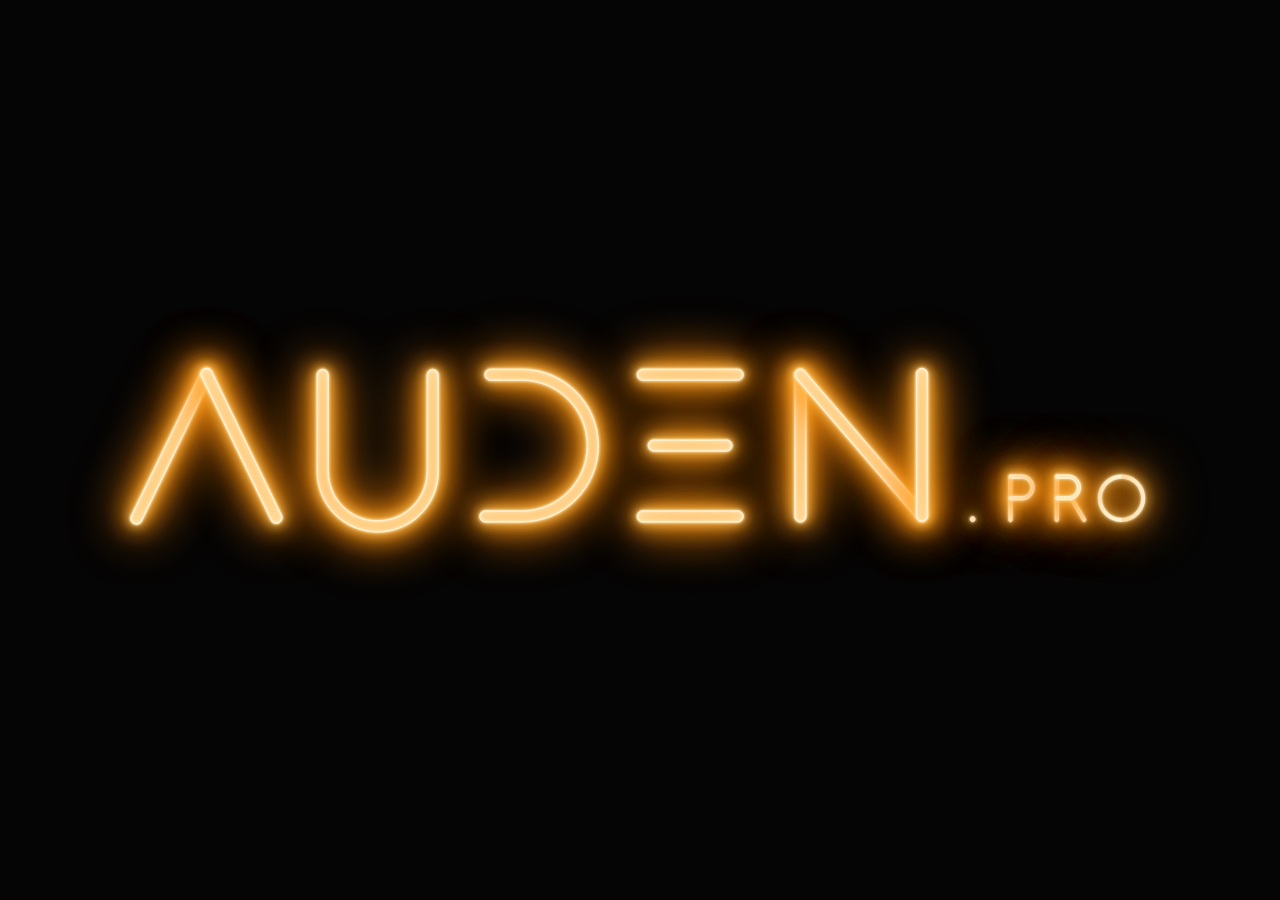
<file: index.html>
<!doctype html>
<html lang="en">
<head>
<meta charset="utf-8">
<meta name="viewport" content="width=device-width,initial-scale=1">
<title>Auden</title>
<style>
  * { box-sizing: border-box; }
  html, body { margin:0; min-height:100%; background:#050505; }
  body { min-height:100vh; display:grid; place-items:center; overflow:hidden; }
  .auden-sign { width:min(82vw,1100px); height:auto; overflow:visible; }
  .tube {
    fill:#fff4d6;
    stroke:#fff4d6;
    stroke-width:.7;
    filter: drop-shadow(0 0 2px #fff7dc)
            drop-shadow(0 0 7px #ffc35a)
            drop-shadow(0 0 16px #ff9f1c)
            drop-shadow(0 0 32px rgba(255,132,0,.72));
  }
  .neon { animation: startup 3.25s linear 1 both, idle 9s 3.25s infinite; transform-origin:center; }
  @keyframes startup {
    0%,5%   { opacity:0; }
    6%      { opacity:.16; }
    8%      { opacity:0; }
    10%     { opacity:.72; }
    12%     { opacity:.08; }
    15%     { opacity:.9; }
    18%     { opacity:.25; }
    22%     { opacity:1; }
    25%     { opacity:.42; }
    28%,34% { opacity:1; }
    35%     { opacity:.58; }
    37%,100%{ opacity:1; }
  }
  @keyframes idle {
    0%,71%,73%,75%,100% { opacity:1; }
    72% { opacity:.82; }
    74% { opacity:.94; }
  }
  @media (prefers-reduced-motion: reduce) { .neon { animation:none; } }
</style>
</head>
<body>
<svg class="auden-sign" viewBox="315 485 1375 255" xmlns="http://www.w3.org/2000/svg" role="img" aria-label="AUDEN.PRO">
  <g class="neon" fill="none">

    <g>
      <path class="tube" d="M800.22,706.2c-3.93,0-7.13-3.2-7.13-7.13s3.2-7.13,7.13-7.13h47.95c47.25,0,85.69-38.44,85.69-85.69s-38.44-85.69-85.69-85.69h-41.31c-3.93,0-7.13-3.2-7.13-7.13s3.2-7.13,7.13-7.13h41.31c55.11,0,99.95,44.84,99.95,99.95s-44.84,99.95-99.95,99.95h-47.95Z"/>
      <path class="tube" d="M848.17,506.8c54.84,0,99.45,44.61,99.45,99.45s-44.61,99.45-99.45,99.45h-47.95c-3.66,0-6.63-2.97-6.63-6.63s2.97-6.63,6.63-6.63h47.95c47.53,0,86.19-38.67,86.19-86.19s-38.67-86.19-86.19-86.19h-41.31c-3.66,0-6.63-2.97-6.63-6.63s2.97-6.63,6.63-6.63h41.31M848.17,505.8h0s-41.31,0-41.31,0c-4.21,0-7.63,3.42-7.63,7.63s3.42,7.63,7.63,7.63h41.31c47.05,0,85.19,38.14,85.19,85.19s-38.14,85.19-85.19,85.19h0s-47.95,0-47.95,0c-4.21,0-7.63,3.42-7.63,7.63s3.42,7.63,7.63,7.63h47.95c55.48,0,100.45-44.97,100.45-100.45s-44.97-100.45-100.45-100.45h0Z"/>
    </g>
    <g>
      <path class="tube" d="M1006.41,520.56c-3.93,0-7.13-3.2-7.13-7.13s3.2-7.13,7.13-7.13h124.32c3.93,0,7.13,3.2,7.13,7.13s-3.2,7.13-7.13,7.13h-124.32Z"/>
      <path class="tube" d="M1006.41,505.8v1h124.32c3.66,0,6.63,2.97,6.63,6.63s-2.97,6.63-6.63,6.63h-124.32c-3.66,0-6.63-2.97-6.63-6.63s2.97-6.63,6.63-6.63v-1M1006.41,505.8c-4.21,0-7.63,3.42-7.63,7.63s3.42,7.63,7.63,7.63h124.32c4.21,0,7.63-3.42,7.63-7.63s-3.42-7.63-7.63-7.63h-124.32Z"/>
    </g>
    <g>
      <path class="tube" d="M1006.41,706.2c-3.93,0-7.13-3.2-7.13-7.13s3.2-7.13,7.13-7.13h124.32c3.93,0,7.13,3.2,7.13,7.13s-3.2,7.13-7.13,7.13h-124.32Z"/>
      <path class="tube" d="M1006.41,691.44v1h124.32c3.66,0,6.63,2.97,6.63,6.63s-2.97,6.63-6.63,6.63h-124.32c-3.66,0-6.63-2.97-6.63-6.63s2.97-6.63,6.63-6.63v-1M1006.41,691.44c-4.21,0-7.63,3.42-7.63,7.63h0c0,4.21,3.42,7.63,7.63,7.63h124.32c4.21,0,7.63-3.42,7.63-7.63s-3.42-7.63-7.63-7.63h-124.32Z"/>
    </g>
    <g>
      <path class="tube" d="M1020.86,613.38c-3.93,0-7.13-3.2-7.13-7.13s3.2-7.13,7.13-7.13h95.17c3.93,0,7.13,3.2,7.13,7.13s-3.2,7.13-7.13,7.13h-95.17Z"/>
      <path class="tube" d="M1020.86,599.62h95.17c3.66,0,6.63,2.97,6.63,6.63s-2.97,6.63-6.63,6.63h-95.17c-3.66,0-6.63-2.97-6.63-6.63,0-1.77.69-3.44,1.94-4.69,1.25-1.25,2.92-1.94,4.69-1.94h0M1020.86,598.62c-4.21,0-7.63,3.42-7.63,7.63s3.42,7.63,7.63,7.63h95.17c4.21,0,7.63-3.42,7.63-7.63h0c0-4.21-3.42-7.63-7.63-7.63h-95.17Z"/>
    </g>
    <g>
      <path class="tube" d="M1212.91,706.2c-3.93,0-7.13-3.2-7.13-7.13v-185.85c0-3.93,3.2-7.13,7.13-7.13s7.13,3.2,7.13,7.13v185.85c0,3.93-3.2,7.13-7.13,7.13Z"/>
      <path class="tube" d="M1212.91,506.59c3.66,0,6.63,2.97,6.63,6.63v185.85c0,3.66-2.97,6.63-6.63,6.63s-6.63-2.97-6.63-6.63v-185.85c0-3.66,2.97-6.63,6.63-6.63M1212.91,505.59c-4.21,0-7.63,3.42-7.63,7.63v185.85c0,4.21,3.42,7.63,7.63,7.63h0c4.21,0,7.63-3.42,7.63-7.63v-185.85c0-4.21-3.42-7.63-7.63-7.63h0Z"/>
    </g>
    <g>
      <path class="tube" d="M1438.57,705.48c-1.55,0-2.81-1.26-2.81-2.81s1.26-2.81,2.81-2.81,2.81,1.26,2.81,2.81-1.26,2.81-2.81,2.81Z"/>
      <path class="tube" d="M1438.57,700.36c1.27,0,2.31,1.04,2.31,2.31s-1.04,2.31-2.31,2.31-2.31-1.04-2.31-2.31,1.04-2.31,2.31-2.31M1438.57,699.36c-1.83,0-3.31,1.48-3.31,3.31s1.48,3.31,3.31,3.31,3.31-1.48,3.31-3.31-1.48-3.31-3.31-3.31h0Z"/>
    </g>
    <g>
      <path class="tube" d="M1488.1,705.48c-1.01,0-1.83-.82-1.83-1.83v-56.71c0-1.01.82-1.83,1.83-1.83s1.83.82,1.83,1.83v56.71c0,1.01-.82,1.83-1.83,1.83Z"/>
      <path class="tube" d="M1488.1,645.61c.73,0,1.33.6,1.33,1.33v56.71c0,.73-.6,1.33-1.33,1.33s-1.33-.6-1.33-1.33v-56.71c0-.73.6-1.33,1.33-1.33M1488.1,644.61c-1.29,0-2.33,1.04-2.33,2.33v56.71c0,1.29,1.04,2.33,2.33,2.33s2.33-1.04,2.33-2.33v-56.71c0-1.29-1.04-2.33-2.33-2.33h0Z"/>
    </g>
    <g>
      <path class="tube" d="M1488.58,677.09c-1.01,0-1.83-.82-1.83-1.83s.82-1.83,1.83-1.83h14.3c6.8,0,12.33-5.53,12.33-12.33s-5.53-12.33-12.33-12.33h-14.3c-1.01,0-1.83-.82-1.83-1.83s.82-1.83,1.83-1.83h14.3c8.82,0,15.99,7.17,15.99,15.99s-7.17,15.99-15.99,15.99h-14.3Z"/>
      <path class="tube" d="M1502.88,644.61v1c8.54,0,15.49,6.95,15.49,15.49,0,4.14-1.61,8.03-4.54,10.95-2.93,2.93-6.82,4.54-10.95,4.54h-14.3c-.73,0-1.33-.6-1.33-1.33s.6-1.33,1.33-1.33h14.3c7.08,0,12.83-5.76,12.83-12.83s-5.76-12.83-12.83-12.83h-14.3c-.73,0-1.33-.6-1.33-1.33s.6-1.33,1.33-1.33h14.3v-1M1502.88,644.61h0s-14.3,0-14.3,0c-1.29,0-2.33,1.04-2.33,2.33s1.04,2.33,2.33,2.33h14.3c6.54,0,11.83,5.3,11.83,11.83s-5.3,11.83-11.83,11.83h0s-14.3,0-14.3,0c-1.29,0-2.33,1.04-2.33,2.33s1.04,2.33,2.33,2.33h14.3c9.11,0,16.49-7.38,16.49-16.49s-7.38-16.49-16.49-16.49h0Z"/>
    </g>
    <g>
      <path class="tube" d="M1548.79,705.48c-1.01,0-1.83-.82-1.83-1.83v-56.71c0-1.01.82-1.83,1.83-1.83s1.83.82,1.83,1.83v56.71c0,1.01-.82,1.83-1.83,1.83Z"/>
      <path class="tube" d="M1548.79,645.61c.73,0,1.33.6,1.33,1.33v56.71c0,.73-.6,1.33-1.33,1.33s-1.33-.6-1.33-1.33v-56.71c0-.73.6-1.33,1.33-1.33M1548.79,644.61c-1.29,0-2.33,1.04-2.33,2.33v56.71c0,1.29,1.04,2.33,2.33,2.33s2.33-1.04,2.33-2.33v-56.71c0-1.29-1.04-2.33-2.33-2.33h0Z"/>
    </g>
    <g>
      <path class="tube" d="M1584.61,705.48c-.65,0-1.26-.35-1.58-.91l-16.19-28.03c-.5-.87-.2-1.99.67-2.5.28-.16.59-.24.91-.24.65,0,1.26.35,1.59.91l16.19,28.03c.5.87.2,1.99-.67,2.5-.28.16-.59.25-.91.25h0Z"/>
      <path class="tube" d="M1568.42,674.28c.47,0,.92.25,1.15.66l16.19,28.03c.18.31.22.67.13,1.01-.09.34-.31.63-.62.81-.2.12-.43.18-.66.18-.47,0-.92-.25-1.15-.66l-16.19-28.03c-.37-.63-.15-1.45.49-1.81.2-.12.43-.18.66-.18M1568.42,673.28c-.4,0-.8.1-1.16.31-1.11.64-1.5,2.07-.85,3.18l16.19,28.03c.43.75,1.21,1.16,2.02,1.16.4,0,.8-.1,1.16-.31,1.11-.64,1.5-2.07.85-3.18l-16.19-28.03c-.43-.75-1.21-1.16-2.02-1.16h0Z"/>
    </g>
    <path class="tube" d="M1633.62,705.98c16.95,0,30.68-13.74,30.68-30.68s-13.74-30.68-30.68-30.68h0v4.66c14.28,0,26.02,11.75,26.02,26.02s-11.75,26.02-26.02,26.02h0"/>
    <path class="tube" d="M1633.62,644.61c-16.95,0-30.68,13.74-30.68,30.68s13.74,30.68,30.68,30.68h0c0-1.55,0-3.11,0-4.66-14.28,0-26.02-11.75-26.02-26.02s11.75-26.02,26.02-26.02h0"/>
    <g>
      <path class="tube" d="M659.12,719.33c-43.69,0-79.23-35.54-79.23-79.23v-126.37c0-3.93,3.2-7.13,7.13-7.13s7.13,3.2,7.13,7.13v126.32l.14.21c.09,35.67,29.13,64.67,64.83,64.67s64.56-28.81,64.83-64.33h.14v-126.67c0-3.93,3.2-7.13,7.13-7.13s7.13,3.2,7.13,7.13v126.17c0,43.69-35.54,79.23-79.23,79.23Z"/>
      <path class="tube" d="M587.02,507.1c3.66,0,6.63,2.97,6.63,6.63v126.48l.14.21c.17,35.88,29.41,65.01,65.33,65.01s64.78-28.77,65.32-64.33h.15v-127.17c0-3.66,2.97-6.63,6.63-6.63s6.63,2.97,6.63,6.63v126.17c0,43.41-35.32,78.73-78.73,78.73s-78.73-35.32-78.73-78.73v-126.37c0-3.66,2.97-6.63,6.63-6.63M587.02,506.1h0c-4.21,0-7.63,3.42-7.63,7.63v126.37c0,44.03,35.7,79.73,79.73,79.73s79.73-35.7,79.73-79.73v-126.17c0-4.21-3.42-7.63-7.63-7.63s-7.63,3.42-7.63,7.63v126.17h-.14c0,35.53-28.8,64.33-64.33,64.33s-64.33-28.8-64.33-64.33l-.14-.2v-126.17c0-4.21-3.42-7.63-7.63-7.63h0Z"/>
    </g>
    <g>
      <path class="tube" d="M343.11,709.1c-1.08,0-2.13-.24-3.11-.72l-.36-.17c-1.71-.83-3-2.28-3.62-4.08-.62-1.8-.51-3.73.32-5.45l91.88-189.37c1.19-2.44,3.71-4.02,6.42-4.02,1.08,0,2.13.24,3.11.72l.36.17c3.54,1.72,5.02,5.99,3.3,9.53l-91.88,189.37c-1.2,2.48-3.66,4.02-6.42,4.02Z"/>
      <path class="tube" d="M434.64,505.8c1,0,1.98.22,2.89.67l.36.17c1.59.77,2.79,2.12,3.37,3.79s.47,3.47-.3,5.07l-91.88,189.37c-1.12,2.31-3.41,3.74-5.97,3.74-1,0-1.98-.22-2.89-.67l-.36-.18c-1.59-.77-2.79-2.12-3.37-3.79-.58-1.67-.47-3.47.3-5.07l91.88-189.37c1.12-2.31,3.41-3.74,5.97-3.74M434.64,504.8c-2.83,0-5.55,1.58-6.87,4.3l-91.88,189.37c-1.84,3.79-.26,8.36,3.53,10.2l.36.17c1.07.52,2.21.77,3.33.77,2.83,0,5.55-1.58,6.87-4.3l91.88-189.37c1.84-3.79.26-8.36-3.53-10.2l-.36-.17c-1.07-.52-2.21-.77-3.33-.77h0Z"/>
    </g>
    <g>
      <path class="tube" d="M526.14,708.05c-2.76,0-5.22-1.54-6.42-4.02l-91.37-188.32c-1.72-3.54-.23-7.81,3.3-9.53l.36-.17c.98-.48,2.03-.72,3.11-.72,2.72,0,5.24,1.58,6.42,4.02l91.37,188.32c1.72,3.54.23,7.81-3.3,9.53l-.36.17c-.98.48-2.03.72-3.11.72Z"/>
      <path class="tube" d="M435.12,505.8h0c2.56,0,4.85,1.43,5.97,3.74l91.37,188.32c1.6,3.29.22,7.26-3.07,8.86l-.36.17c-.91.44-1.88.67-2.89.67-2.56,0-4.85-1.43-5.97-3.74l-91.37-188.32c-.77-1.59-.88-3.39-.3-5.07s1.78-3.02,3.37-3.79l.36-.17c.91-.44,1.88-.67,2.89-.67M435.12,504.8c-1.12,0-2.25.25-3.33.77l-.36.17c-3.79,1.84-5.37,6.4-3.53,10.2l91.37,188.32c1.32,2.72,4.04,4.3,6.87,4.3,1.12,0,2.25-.25,3.33-.77l.36-.17c3.79-1.84,5.37-6.4,3.53-10.2l-91.37-188.32c-1.32-2.72-4.04-4.3-6.87-4.3h0Z"/>
    </g>
    <g>
      <path class="tube" d="M1372.15,705.48c-2.08,0-4.05-.9-5.41-2.48l-159.24-184.92c-1.24-1.44-1.85-3.28-1.71-5.18.14-1.9,1.01-3.63,2.46-4.87,1.29-1.11,2.95-1.73,4.65-1.73,2.08,0,4.05.9,5.41,2.48l159.24,184.92c1.24,1.44,1.85,3.28,1.71,5.18s-1.01,3.63-2.46,4.87c-1.29,1.11-2.94,1.73-4.65,1.73Z"/>
      <path class="tube" d="M1212.91,506.8h0c1.93,0,3.77.84,5.03,2.3l159.24,184.92c2.39,2.77,2.07,6.96-.7,9.35-1.2,1.04-2.74,1.61-4.32,1.61-1.93,0-3.77-.84-5.03-2.3l-159.24-184.92c-2.39-2.77-2.07-6.97.7-9.35,1.2-1.04,2.74-1.61,4.32-1.61M1212.91,505.8c-1.76,0-3.53.61-4.98,1.85-3.19,2.75-3.55,7.57-.8,10.76l159.24,184.92c1.51,1.75,3.64,2.65,5.79,2.65,1.76,0,3.53-.61,4.98-1.85,3.19-2.75,3.55-7.57.8-10.76l-159.24-184.92c-1.51-1.75-3.64-2.65-5.79-2.65h0Z"/>
    </g>
    <g>
      <path class="tube" d="M1372.15,705.48c-3.93,0-7.13-3.2-7.13-7.13v-185.85c0-3.93,3.2-7.13,7.13-7.13s7.13,3.2,7.13,7.13v185.85c0,3.93-3.2,7.13-7.13,7.13Z"/>
      <path class="tube" d="M1372.15,505.87c3.66,0,6.63,2.97,6.63,6.63v185.85c0,3.66-2.97,6.63-6.63,6.63s-6.63-2.97-6.63-6.63v-185.85c0-3.66,2.97-6.63,6.63-6.63M1372.15,504.87c-4.21,0-7.63,3.42-7.63,7.63v185.85c0,4.21,3.42,7.63,7.63,7.63s7.63-3.42,7.63-7.63v-185.85c0-4.21-3.42-7.63-7.63-7.63h0Z"/>
    </g>
    <g>
      <path class="tube" d="M1549.28,677.09c-1.01,0-1.83-.82-1.83-1.83s.82-1.83,1.83-1.83h14.3c6.8,0,12.33-5.53,12.33-12.33s-5.53-12.33-12.33-12.33h-14.3c-1.01,0-1.83-.82-1.83-1.83s.82-1.83,1.83-1.83h14.3c8.82,0,15.99,7.17,15.99,15.99s-7.17,15.99-15.99,15.99h-14.3Z"/>
      <path class="tube" d="M1563.58,644.61v1c8.54,0,15.49,6.95,15.49,15.49s-6.95,15.49-15.49,15.49h-14.3c-.73,0-1.33-.6-1.33-1.33,0-.35.14-.69.39-.94.25-.25.58-.39.94-.39h14.3c7.08,0,12.83-5.76,12.83-12.83s-5.76-12.83-12.83-12.83h-14.3c-.73,0-1.33-.6-1.33-1.33s.6-1.33,1.33-1.33h14.3v-1M1563.58,644.61h0s-14.3,0-14.3,0c-1.29,0-2.33,1.04-2.33,2.33s1.04,2.33,2.33,2.33h14.3c6.54,0,11.83,5.3,11.83,11.83s-5.3,11.83-11.83,11.83h0s-14.3,0-14.3,0c-1.29,0-2.33,1.04-2.33,2.33s1.04,2.33,2.33,2.33h14.3c9.11,0,16.49-7.38,16.49-16.49s-7.38-16.49-16.49-16.49h0Z"/>
    </g>
  
  </g>
</svg>
</body>
</html>
</file>
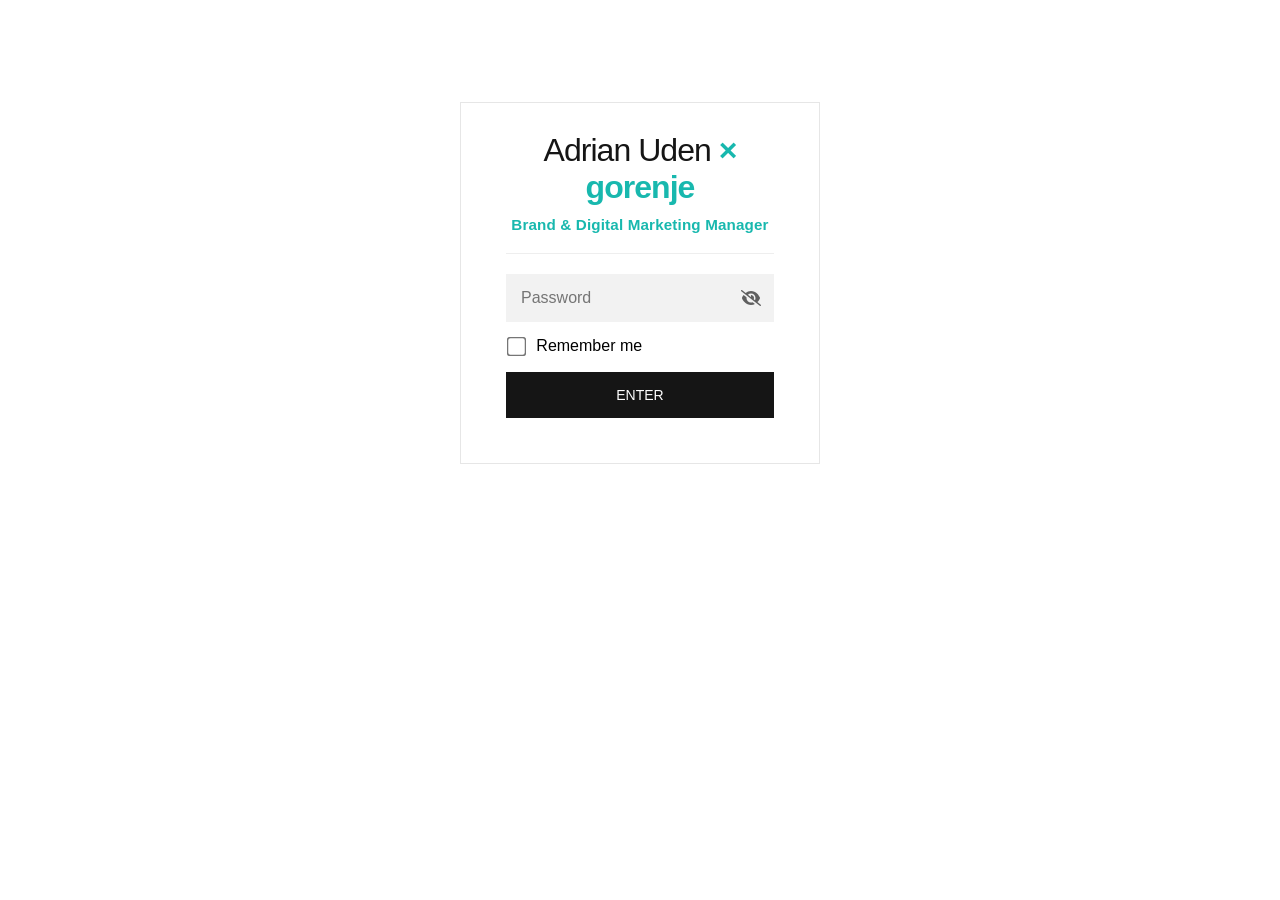
<file: gorenje/index.html>
<!DOCTYPE html>
<html class="staticrypt-html">
    <head>
        <meta charset="utf-8" />
        <title>Adrian Uden × gorenje | Brand & Digital Marketing Manager</title>
        <meta name="viewport" content="width=device-width, initial-scale=1" />

        <!-- do not cache this page -->
        <meta http-equiv="cache-control" content="max-age=0" />
        <meta http-equiv="cache-control" content="no-cache" />
        <meta http-equiv="expires" content="0" />
        <meta http-equiv="expires" content="Tue, 01 Jan 1980 1:00:00 GMT" />
        <meta http-equiv="pragma" content="no-cache" />

        <style>
            .staticrypt-hr {
                margin-top: 20px;
                margin-bottom: 20px;
                border: 0;
                border-top: 1px solid #eee;
            }

            .staticrypt-page {
                width: 360px;
                padding: 8% 0 0;
                margin: auto;
                box-sizing: border-box;
            }

            .staticrypt-form {
                position: relative;
                z-index: 1;
                background: #ffffff;
                max-width: 420px;
                margin: 0 auto 100px;
                padding: 45px;
                text-align: center;
                box-shadow: none; border: 1px solid #e6e6e6;
            }

            .staticrypt-form input[type="password"],
            input[type="text"] {
                background: inherit;
                border: 0;
                box-sizing: border-box; /* This ensures padding is included in the total width */
                font-size: 14px;
                outline: 0;
                padding: 15px 30px 15px 15px; /* Adjust the padding to ensure there is space for the icon */
                width: 100%;
            }

            .staticrypt-password-container {
                position: relative;
                outline: 0;
                background: #f2f2f2;
                width: 100%;
                border: 0;
                margin: 0 0 15px;
                box-sizing: border-box;
            }

            .staticrypt-toggle-password-visibility {
                cursor: pointer;
                height: 20px;
                opacity: 60%;
                padding: 13px;
                position: absolute;
                right: 0;
                top: 50%;
                transform: translateY(-50%);
                width: 20px;
            }

            .staticrypt-form .staticrypt-decrypt-button {
                text-transform: uppercase;
                outline: 0;
                background: #151515;
                width: 100%;
                border: 0;
                padding: 15px;
                color: #ffffff;
                font-size: 14px;
                cursor: pointer;
            }

            .staticrypt-form .staticrypt-decrypt-button:hover,
            .staticrypt-form .staticrypt-decrypt-button:active,
            .staticrypt-form .staticrypt-decrypt-button:focus {
                background: #151515;
                filter: brightness(92%);
            }

            .staticrypt-html {
                height: 100%;
            }

            .staticrypt-body {
                height: 100%;
                margin: 0;
            }

            .staticrypt-content {
                height: 100%;
                margin-bottom: 1em;
                background: #ffffff;
                font-family: "Arial", sans-serif;
                -webkit-font-smoothing: antialiased;
                -moz-osx-font-smoothing: grayscale;
            }

            .staticrypt-instructions {
                margin-top: -1em;
                margin-bottom: 1em;
            }

            .staticrypt-title {
                font-size: 2em;
                line-height: 1.15;
                margin: 0 0 10px;
                font-weight: 500;
                letter-spacing: -0.03em;
                color: #151515;
            }

            .staticrypt-title .gorenje {
                color: #18b8ae;
                font-weight: 600;
            }

            .staticrypt-role {
                margin: 0;
                color: #18b8ae;
                font-size: 0.95em;
                font-weight: 600;
                letter-spacing: 0.01em;
            }

            label.staticrypt-remember {
                display: flex;
                align-items: center;
                margin-bottom: 1em;
            }

            .staticrypt-remember input[type="checkbox"] {
                transform: scale(1.5);
                margin-right: 1em;
            }

            .hidden {
                display: none !important;
            }

            .staticrypt-spinner-container {
                height: 100%;
                display: flex;
                align-items: center;
                justify-content: center;
            }

            .staticrypt-spinner {
                display: inline-block;
                width: 2rem;
                height: 2rem;
                vertical-align: text-bottom;
                border: 0.25em solid gray;
                border-right-color: transparent;
                border-radius: 50%;
                -webkit-animation: spinner-border 0.75s linear infinite;
                animation: spinner-border 0.75s linear infinite;
                animation-duration: 0.75s;
                animation-timing-function: linear;
                animation-delay: 0s;
                animation-iteration-count: infinite;
                animation-direction: normal;
                animation-fill-mode: none;
                animation-play-state: running;
                animation-name: spinner-border;
            }

            @keyframes spinner-border {
                100% {
                    transform: rotate(360deg);
                }
            }

            @media screen and (-webkit-min-device-pixel-ratio: 0) {
                .staticrypt-form input[type="password"],
                input[type="text"] {
                    font-size: 16px;
                }
            }
        </style>
    </head>

    <body class="staticrypt-body">
        <div id="staticrypt_loading" class="staticrypt-spinner-container">
            <div class="staticrypt-spinner"></div>
        </div>

        <div id="staticrypt_content" class="staticrypt-content hidden">
            <div class="staticrypt-page">
                <div class="staticrypt-form">
                    <div class="staticrypt-instructions">
                        <p class="staticrypt-title">Adrian Uden <span class="gorenje">× gorenje</span></p>
                        <p class="staticrypt-role">Brand &amp; Digital Marketing Manager</p>
                    </div>

                    <hr class="staticrypt-hr" />

                    <form id="staticrypt-form" action="#" method="post">
                        <div class="staticrypt-password-container">
                            <input
                                id="staticrypt-password"
                                type="password"
                                name="password"
                                placeholder="Password"
                                autofocus
                            />

                            <img
                                class="staticrypt-toggle-password-visibility"
                                alt="template_toggle_show"
                                title="template_toggle_show"
                                src="[data-uri]"
                            />
                        </div>

                        <label id="staticrypt-remember-label" class="staticrypt-remember hidden">
                            <input id="staticrypt-remember" type="checkbox" name="remember" />
                            Remember me
                        </label>

                        <input type="submit" class="staticrypt-decrypt-button" value="ENTER" />
                    </form>
                </div>
            </div>
        </div>

        <script>
            // these variables will be filled when generating the file - the template format is 'variable_name'
            const staticryptInitiator = 
            ((function(){
  const exports = {};
  const cryptoEngine = ((function(){
  const exports = {};
  const { subtle } = crypto;

const IV_BITS = 16 * 8;
const HEX_BITS = 4;
const ENCRYPTION_ALGO = "AES-CBC";

/**
 * Translates between utf8 encoded hexadecimal strings
 * and Uint8Array bytes.
 */
const HexEncoder = {
    /**
     * hex string -> bytes
     * @param {string} hexString
     * @returns {Uint8Array}
     */
    parse: function (hexString) {
        if (hexString.length % 2 !== 0) throw "Invalid hexString";
        const arrayBuffer = new Uint8Array(hexString.length / 2);

        for (let i = 0; i < hexString.length; i += 2) {
            const byteValue = parseInt(hexString.substring(i, i + 2), 16);
            if (isNaN(byteValue)) {
                throw "Invalid hexString";
            }
            arrayBuffer[i / 2] = byteValue;
        }
        return arrayBuffer;
    },

    /**
     * bytes -> hex string
     * @param {Uint8Array} bytes
     * @returns {string}
     */
    stringify: function (bytes) {
        const hexBytes = [];

        for (let i = 0; i < bytes.length; ++i) {
            let byteString = bytes[i].toString(16);
            if (byteString.length < 2) {
                byteString = "0" + byteString;
            }
            hexBytes.push(byteString);
        }
        return hexBytes.join("");
    },
};

/**
 * Translates between utf8 strings and Uint8Array bytes.
 */
const UTF8Encoder = {
    parse: function (str) {
        return new TextEncoder().encode(str);
    },

    stringify: function (bytes) {
        return new TextDecoder().decode(bytes);
    },
};

/**
 * Salt and encrypt a msg with a password.
 */
async function encrypt(msg, hashedPassword) {
    // Must be 16 bytes, unpredictable, and preferably cryptographically random. However, it need not be secret.
    // https://developer.mozilla.org/en-US/docs/Web/API/SubtleCrypto/encrypt#parameters
    const iv = crypto.getRandomValues(new Uint8Array(IV_BITS / 8));

    const key = await subtle.importKey("raw", HexEncoder.parse(hashedPassword), ENCRYPTION_ALGO, false, ["encrypt"]);

    const encrypted = await subtle.encrypt(
        {
            name: ENCRYPTION_ALGO,
            iv: iv,
        },
        key,
        UTF8Encoder.parse(msg)
    );

    // iv will be 32 hex characters, we prepend it to the ciphertext for use in decryption
    return HexEncoder.stringify(iv) + HexEncoder.stringify(new Uint8Array(encrypted));
}
exports.encrypt = encrypt;

/**
 * Decrypt a salted msg using a password.
 *
 * @param {string} encryptedMsg
 * @param {string} hashedPassword
 * @returns {Promise<string>}
 */
async function decrypt(encryptedMsg, hashedPassword) {
    const ivLength = IV_BITS / HEX_BITS;
    const iv = HexEncoder.parse(encryptedMsg.substring(0, ivLength));
    const encrypted = encryptedMsg.substring(ivLength);

    const key = await subtle.importKey("raw", HexEncoder.parse(hashedPassword), ENCRYPTION_ALGO, false, ["decrypt"]);

    const outBuffer = await subtle.decrypt(
        {
            name: ENCRYPTION_ALGO,
            iv: iv,
        },
        key,
        HexEncoder.parse(encrypted)
    );

    return UTF8Encoder.stringify(new Uint8Array(outBuffer));
}
exports.decrypt = decrypt;

/**
 * Salt and hash the password so it can be stored in localStorage without opening a password reuse vulnerability.
 *
 * @param {string} password
 * @param {string} salt
 * @returns {Promise<string>}
 */
async function hashPassword(password, salt) {
    // we hash the password in multiple steps, each adding more iterations. This is because we used to allow less
    // iterations, so for backward compatibility reasons, we need to support going from that to more iterations.
    let hashedPassword = await hashLegacyRound(password, salt);

    hashedPassword = await hashSecondRound(hashedPassword, salt);

    return hashThirdRound(hashedPassword, salt);
}
exports.hashPassword = hashPassword;

/**
 * This hashes the password with 1k iterations. This is a low number, we need this function to support backwards
 * compatibility.
 *
 * @param {string} password
 * @param {string} salt
 * @returns {Promise<string>}
 */
function hashLegacyRound(password, salt) {
    return pbkdf2(password, salt, 1000, "SHA-1");
}
exports.hashLegacyRound = hashLegacyRound;

/**
 * Add a second round of iterations. This is because we used to use 1k, so for backwards compatibility with
 * remember-me/autodecrypt links, we need to support going from that to more iterations.
 *
 * @param hashedPassword
 * @param salt
 * @returns {Promise<string>}
 */
function hashSecondRound(hashedPassword, salt) {
    return pbkdf2(hashedPassword, salt, 14000, "SHA-256");
}
exports.hashSecondRound = hashSecondRound;

/**
 * Add a third round of iterations to bring total number to 600k. This is because we used to use 1k, then 15k, so for
 * backwards compatibility with remember-me/autodecrypt links, we need to support going from that to more iterations.
 *
 * @param hashedPassword
 * @param salt
 * @returns {Promise<string>}
 */
function hashThirdRound(hashedPassword, salt) {
    return pbkdf2(hashedPassword, salt, 585000, "SHA-256");
}
exports.hashThirdRound = hashThirdRound;

/**
 * Salt and hash the password so it can be stored in localStorage without opening a password reuse vulnerability.
 *
 * @param {string} password
 * @param {string} salt
 * @param {int} iterations
 * @param {string} hashAlgorithm
 * @returns {Promise<string>}
 */
async function pbkdf2(password, salt, iterations, hashAlgorithm) {
    const key = await subtle.importKey("raw", UTF8Encoder.parse(password), "PBKDF2", false, ["deriveBits"]);

    const keyBytes = await subtle.deriveBits(
        {
            name: "PBKDF2",
            hash: hashAlgorithm,
            iterations,
            salt: UTF8Encoder.parse(salt),
        },
        key,
        256
    );

    return HexEncoder.stringify(new Uint8Array(keyBytes));
}

function generateRandomSalt() {
    const bytes = crypto.getRandomValues(new Uint8Array(128 / 8));

    return HexEncoder.stringify(new Uint8Array(bytes));
}
exports.generateRandomSalt = generateRandomSalt;

async function signMessage(hashedPassword, message) {
    const key = await subtle.importKey(
        "raw",
        HexEncoder.parse(hashedPassword),
        {
            name: "HMAC",
            hash: "SHA-256",
        },
        false,
        ["sign"]
    );
    const signature = await subtle.sign("HMAC", key, UTF8Encoder.parse(message));

    return HexEncoder.stringify(new Uint8Array(signature));
}
exports.signMessage = signMessage;

function getRandomAlphanum() {
    const possibleCharacters = "abcdefghijklmnopqrstuvwxyzABCDEFGHIJKLMNOPQRSTUVWXYZ0123456789";

    let byteArray;
    let parsedInt;

    // Keep generating new random bytes until we get a value that falls
    // within a range that can be evenly divided by possibleCharacters.length
    do {
        byteArray = crypto.getRandomValues(new Uint8Array(1));
        // extract the lowest byte to get an int from 0 to 255 (probably unnecessary, since we're only generating 1 byte)
        parsedInt = byteArray[0] & 0xff;
    } while (parsedInt >= 256 - (256 % possibleCharacters.length));

    // Take the modulo of the parsed integer to get a random number between 0 and totalLength - 1
    const randomIndex = parsedInt % possibleCharacters.length;

    return possibleCharacters[randomIndex];
}

/**
 * Generate a random string of a given length.
 *
 * @param {int} length
 * @returns {string}
 */
function generateRandomString(length) {
    let randomString = "";

    for (let i = 0; i < length; i++) {
        randomString += getRandomAlphanum();
    }

    return randomString;
}
exports.generateRandomString = generateRandomString;

  return exports;
})());
const codec = ((function(){
  const exports = {};
  /**
 * Initialize the codec with the provided cryptoEngine - this return functions to encode and decode messages.
 *
 * @param cryptoEngine - the engine to use for encryption / decryption
 */
function init(cryptoEngine) {
    const exports = {};

    /**
     * Top-level function for encoding a message.
     * Includes password hashing, encryption, and signing.
     *
     * @param {string} msg
     * @param {string} password
     * @param {string} salt
     *
     * @returns {string} The encoded text
     */
    async function encode(msg, password, salt) {
        const hashedPassword = await cryptoEngine.hashPassword(password, salt);

        const encrypted = await cryptoEngine.encrypt(msg, hashedPassword);

        // we use the hashed password in the HMAC because this is effectively what will be used a password (so we can store
        // it in localStorage safely, we don't use the clear text password)
        const hmac = await cryptoEngine.signMessage(hashedPassword, encrypted);

        return hmac + encrypted;
    }
    exports.encode = encode;

    /**
     * Encode using a password that has already been hashed. This is useful to encode multiple messages in a row, that way
     * we don't need to hash the password multiple times.
     *
     * @param {string} msg
     * @param {string} hashedPassword
     *
     * @returns {string} The encoded text
     */
    async function encodeWithHashedPassword(msg, hashedPassword) {
        const encrypted = await cryptoEngine.encrypt(msg, hashedPassword);

        // we use the hashed password in the HMAC because this is effectively what will be used a password (so we can store
        // it in localStorage safely, we don't use the clear text password)
        const hmac = await cryptoEngine.signMessage(hashedPassword, encrypted);

        return hmac + encrypted;
    }
    exports.encodeWithHashedPassword = encodeWithHashedPassword;

    /**
     * Top-level function for decoding a message.
     * Includes signature check and decryption.
     *
     * @param {string} signedMsg
     * @param {string} hashedPassword
     * @param {string} salt
     * @param {int} backwardCompatibleAttempt
     * @param {string} originalPassword
     *
     * @returns {Object} {success: true, decoded: string} | {success: false, message: string}
     */
    async function decode(signedMsg, hashedPassword, salt, backwardCompatibleAttempt = 0, originalPassword = "") {
        const encryptedHMAC = signedMsg.substring(0, 64);
        const encryptedMsg = signedMsg.substring(64);
        const decryptedHMAC = await cryptoEngine.signMessage(hashedPassword, encryptedMsg);

        if (decryptedHMAC !== encryptedHMAC) {
            // we have been raising the number of iterations in the hashing algorithm multiple times, so to support the old
            // remember-me/autodecrypt links we need to try bringing the old hashes up to speed.
            originalPassword = originalPassword || hashedPassword;
            if (backwardCompatibleAttempt === 0) {
                const updatedHashedPassword = await cryptoEngine.hashThirdRound(originalPassword, salt);

                return decode(signedMsg, updatedHashedPassword, salt, backwardCompatibleAttempt + 1, originalPassword);
            }
            if (backwardCompatibleAttempt === 1) {
                let updatedHashedPassword = await cryptoEngine.hashSecondRound(originalPassword, salt);
                updatedHashedPassword = await cryptoEngine.hashThirdRound(updatedHashedPassword, salt);

                return decode(signedMsg, updatedHashedPassword, salt, backwardCompatibleAttempt + 1, originalPassword);
            }

            return { success: false, message: "Signature mismatch" };
        }

        return {
            success: true,
            decoded: await cryptoEngine.decrypt(encryptedMsg, hashedPassword),
        };
    }
    exports.decode = decode;

    return exports;
}
exports.init = init;

  return exports;
})());
const decode = codec.init(cryptoEngine).decode;

/**
 * Initialize the staticrypt module, that exposes functions callbable by the password_template.
 *
 * @param {{
 *  staticryptEncryptedMsgUniqueVariableName: string,
 *  isRememberEnabled: boolean,
 *  rememberDurationInDays: number,
 *  staticryptSaltUniqueVariableName: string,
 * }} staticryptConfig - object of data that is stored on the password_template at encryption time.
 *
 * @param {{
 *  rememberExpirationKey: string,
 *  rememberPassphraseKey: string,
 *  replaceHtmlCallback: function,
 *  clearLocalStorageCallback: function,
 * }} templateConfig - object of data that can be configured by a custom password_template.
 */
function init(staticryptConfig, templateConfig) {
    const exports = {};

    /**
     * Decrypt our encrypted page, replace the whole HTML.
     *
     * @param {string} hashedPassword
     * @returns {Promise<boolean>}
     */
    async function decryptAndReplaceHtml(hashedPassword) {
        const { staticryptEncryptedMsgUniqueVariableName, staticryptSaltUniqueVariableName } = staticryptConfig;
        const { replaceHtmlCallback } = templateConfig;

        const result = await decode(
            staticryptEncryptedMsgUniqueVariableName,
            hashedPassword,
            staticryptSaltUniqueVariableName
        );
        if (!result.success) {
            return false;
        }
        const plainHTML = result.decoded;

        // if the user configured a callback call it, otherwise just replace the whole HTML
        if (typeof replaceHtmlCallback === "function") {
            replaceHtmlCallback(plainHTML);
        } else {
            document.write(plainHTML);
            document.close();
        }

        return true;
    }

    /**
     * Attempt to decrypt the page and replace the whole HTML.
     *
     * @param {string} password
     * @param {boolean} isRememberChecked
     *
     * @returns {Promise<{isSuccessful: boolean, hashedPassword?: string}>} - we return an object, so that if we want to
     *   expose more information in the future we can do it without breaking the password_template
     */
    async function handleDecryptionOfPage(password, isRememberChecked) {
        const { staticryptSaltUniqueVariableName } = staticryptConfig;

        // decrypt and replace the whole page
        const hashedPassword = await cryptoEngine.hashPassword(password, staticryptSaltUniqueVariableName);
        return handleDecryptionOfPageFromHash(hashedPassword, isRememberChecked);
    }
    exports.handleDecryptionOfPage = handleDecryptionOfPage;

    async function handleDecryptionOfPageFromHash(hashedPassword, isRememberChecked) {
        const { isRememberEnabled, rememberDurationInDays } = staticryptConfig;
        const { rememberExpirationKey, rememberPassphraseKey } = templateConfig;

        const isDecryptionSuccessful = await decryptAndReplaceHtml(hashedPassword);

        if (!isDecryptionSuccessful) {
            return {
                isSuccessful: false,
                hashedPassword,
            };
        }

        // remember the hashedPassword and set its expiration if necessary
        if (isRememberEnabled && isRememberChecked) {
            window.localStorage.setItem(rememberPassphraseKey, hashedPassword);

            // set the expiration if the duration isn't 0 (meaning no expiration)
            if (rememberDurationInDays > 0) {
                window.localStorage.setItem(
                    rememberExpirationKey,
                    (new Date().getTime() + rememberDurationInDays * 24 * 60 * 60 * 1000).toString()
                );
            }
        }

        return {
            isSuccessful: true,
            hashedPassword,
        };
    }
    exports.handleDecryptionOfPageFromHash = handleDecryptionOfPageFromHash;

    /**
     * Clear localstorage from staticrypt related values
     */
    function clearLocalStorage() {
        const { clearLocalStorageCallback, rememberExpirationKey, rememberPassphraseKey } = templateConfig;

        if (typeof clearLocalStorageCallback === "function") {
            clearLocalStorageCallback();
        } else {
            localStorage.removeItem(rememberPassphraseKey);
            localStorage.removeItem(rememberExpirationKey);
        }
    }

    async function handleDecryptOnLoad() {
        let isSuccessful = await decryptOnLoadFromUrl();

        if (!isSuccessful) {
            isSuccessful = await decryptOnLoadFromRememberMe();
        }

        return { isSuccessful };
    }
    exports.handleDecryptOnLoad = handleDecryptOnLoad;

    /**
     * Clear storage if we are logging out
     *
     * @returns {boolean} - whether we logged out
     */
    function logoutIfNeeded() {
        const logoutKey = "staticrypt_logout";

        // handle logout through query param
        const queryParams = new URLSearchParams(window.location.search);
        if (queryParams.has(logoutKey)) {
            clearLocalStorage();
            return true;
        }

        // handle logout through URL fragment
        const hash = window.location.hash.substring(1);
        if (hash.includes(logoutKey)) {
            clearLocalStorage();
            return true;
        }

        return false;
    }

    /**
     * To be called on load: check if we want to try to decrypt and replace the HTML with the decrypted content, and
     * try to do it if needed.
     *
     * @returns {Promise<boolean>} true if we derypted and replaced the whole page, false otherwise
     */
    async function decryptOnLoadFromRememberMe() {
        const { rememberDurationInDays } = staticryptConfig;
        const { rememberExpirationKey, rememberPassphraseKey } = templateConfig;

        // if we are login out, terminate
        if (logoutIfNeeded()) {
            return false;
        }

        // if there is expiration configured, check if we're not beyond the expiration
        if (rememberDurationInDays && rememberDurationInDays > 0) {
            const expiration = localStorage.getItem(rememberExpirationKey),
                isExpired = expiration && new Date().getTime() > parseInt(expiration);

            if (isExpired) {
                clearLocalStorage();
                return false;
            }
        }

        const hashedPassword = localStorage.getItem(rememberPassphraseKey);

        if (hashedPassword) {
            // try to decrypt
            const isDecryptionSuccessful = await decryptAndReplaceHtml(hashedPassword);

            // if the decryption is unsuccessful the password might be wrong - silently clear the saved data and let
            // the user fill the password form again
            if (!isDecryptionSuccessful) {
                clearLocalStorage();
                return false;
            }

            return true;
        }

        return false;
    }

    async function decryptOnLoadFromUrl() {
        const passwordKey = "staticrypt_pwd";
        const rememberMeKey = "remember_me";

        // try to get the password from the query param (for backward compatibility - we now want to avoid this method,
        // since it sends the hashed password to the server which isn't needed)
        const queryParams = new URLSearchParams(window.location.search);
        const hashedPasswordQuery = queryParams.get(passwordKey);
        const rememberMeQuery = queryParams.get(rememberMeKey);

        const urlFragment = window.location.hash.substring(1);
        // get the password from the url fragment
        const hashedPasswordRegexMatch = urlFragment.match(new RegExp(passwordKey + "=([^&]*)"));
        const hashedPasswordFragment = hashedPasswordRegexMatch ? hashedPasswordRegexMatch[1] : null;
        const rememberMeFragment = urlFragment.includes(rememberMeKey);

        const hashedPassword = hashedPasswordFragment || hashedPasswordQuery;
        const rememberMe = rememberMeFragment || rememberMeQuery;

        if (hashedPassword) {
            return handleDecryptionOfPageFromHash(hashedPassword, rememberMe);
        }

        return false;
    }

    return exports;
}
exports.init = init;

  return exports;
})());
        ;
            const templateError = "Incorrect password",
                templateToggleAltShow = "template_toggle_show",
                templateToggleAltHide = "template_toggle_hide",
                isRememberEnabled = true,
                staticryptConfig = {"staticryptEncryptedMsgUniqueVariableName":"[base64]","isRememberEnabled":true,"rememberDurationInDays":0,"staticryptSaltUniqueVariableName":"501b4453ed9a0d0cf69b73391305d026"};

            // you can edit these values to customize some of the behavior of StatiCrypt
            const templateConfig = {
                rememberExpirationKey: "staticrypt_expiration",
                rememberPassphraseKey: "staticrypt_passphrase",
                replaceHtmlCallback: null,
                clearLocalStorageCallback: null,
            };

            // init the staticrypt engine
            const staticrypt = staticryptInitiator.init(staticryptConfig, templateConfig);

            // try to automatically decrypt on load if there is a saved password
            window.onload = async function () {
                const { isSuccessful } = await staticrypt.handleDecryptOnLoad();

                // if we didn't decrypt anything on load, show the password prompt. Otherwise the content has already been
                // replaced, no need to do anything
                if (!isSuccessful) {
                    // hide loading screen
                    document.getElementById("staticrypt_loading").classList.add("hidden");
                    document.getElementById("staticrypt_content").classList.remove("hidden");
                    document.getElementById("staticrypt-password").focus();

                    // show the remember me checkbox
                    if (isRememberEnabled) {
                        document.getElementById("staticrypt-remember-label").classList.remove("hidden");
                    }
                }
            };

            // toggle password visibility
            const toggleIcon = document.querySelector(".staticrypt-toggle-password-visibility");
            // these two icons are coming from FontAwesome
            const imgSrcEyeClosed =
                "[data-uri]";
            const imgSrcEyeOpened =
                "[data-uri]";
            toggleIcon.addEventListener("click", function () {
                const passwordInput = document.getElementById("staticrypt-password");
                if (passwordInput.type === "password") {
                    passwordInput.type = "text";
                    toggleIcon.src = imgSrcEyeOpened;
                    toggleIcon.alt = templateToggleAltHide;
                    toggleIcon.title = templateToggleAltHide;
                } else {
                    passwordInput.type = "password";
                    toggleIcon.src = imgSrcEyeClosed;
                    toggleIcon.alt = templateToggleAltShow;
                    toggleIcon.title = templateToggleAltShow;
                }
            });

            // handle password form submission
            document.getElementById("staticrypt-form").addEventListener("submit", async function (e) {
                e.preventDefault();

                const password = document.getElementById("staticrypt-password").value,
                    isRememberChecked = document.getElementById("staticrypt-remember").checked;

                const { isSuccessful } = await staticrypt.handleDecryptionOfPage(password, isRememberChecked);

                if (!isSuccessful) {
                    alert(templateError);
                }
            });
        </script>
    </body>
</html>
</file>
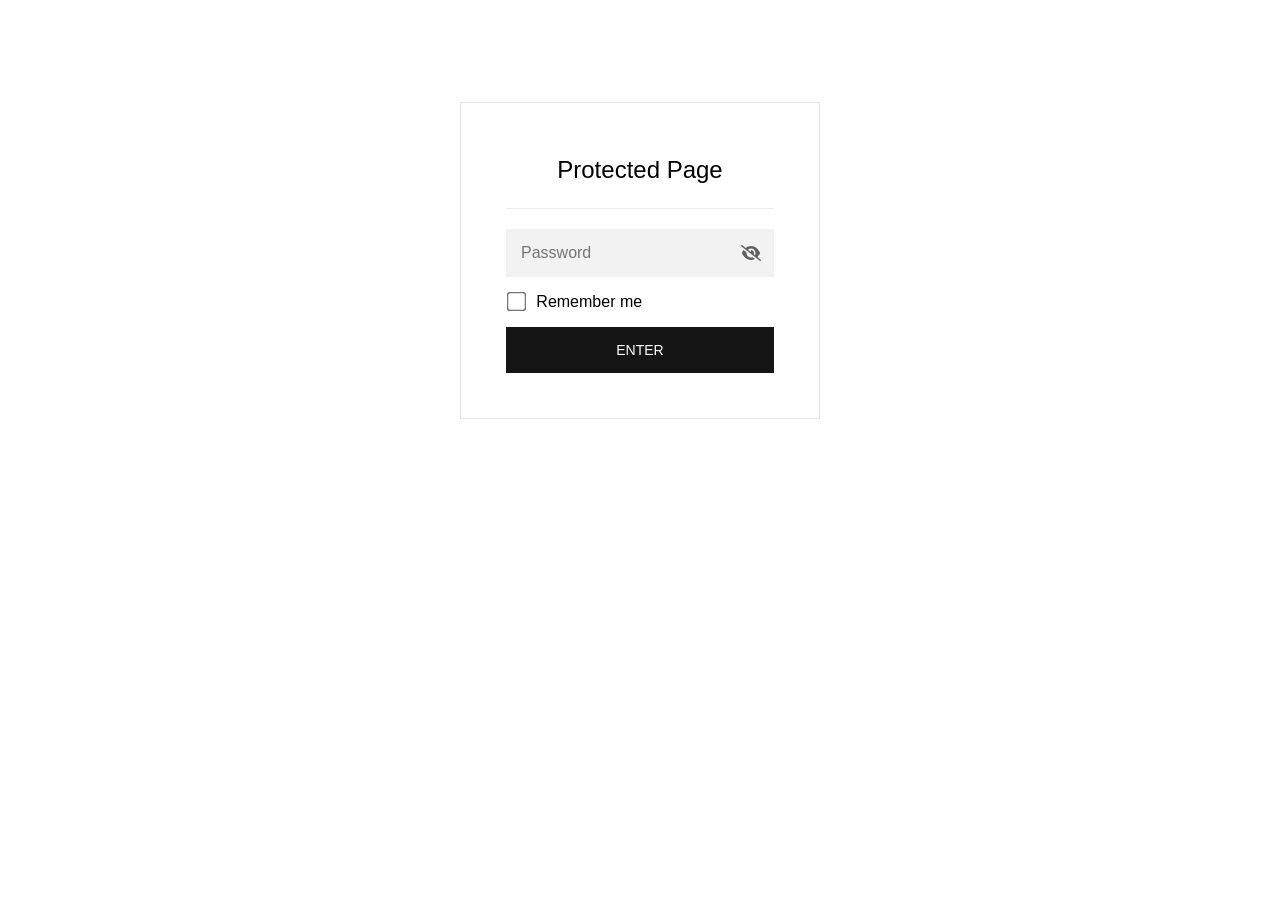
<file: gorenje/index-gorenje-protected.html>
<!DOCTYPE html>
<html class="staticrypt-html">
    <head>
        <meta charset="utf-8" />
        <title>Private Preview</title>
        <meta name="viewport" content="width=device-width, initial-scale=1" />

        <!-- do not cache this page -->
        <meta http-equiv="cache-control" content="max-age=0" />
        <meta http-equiv="cache-control" content="no-cache" />
        <meta http-equiv="expires" content="0" />
        <meta http-equiv="expires" content="Tue, 01 Jan 1980 1:00:00 GMT" />
        <meta http-equiv="pragma" content="no-cache" />

        <style>
            .staticrypt-hr {
                margin-top: 20px;
                margin-bottom: 20px;
                border: 0;
                border-top: 1px solid #eee;
            }

            .staticrypt-page {
                width: 360px;
                padding: 8% 0 0;
                margin: auto;
                box-sizing: border-box;
            }

            .staticrypt-form {
                position: relative;
                z-index: 1;
                background: #ffffff;
                max-width: 420px;
                margin: 0 auto 100px;
                padding: 45px;
                text-align: center;
                box-shadow: none; border: 1px solid #e6e6e6;
            }

            .staticrypt-form input[type="password"],
            input[type="text"] {
                background: inherit;
                border: 0;
                box-sizing: border-box; /* This ensures padding is included in the total width */
                font-size: 14px;
                outline: 0;
                padding: 15px 30px 15px 15px; /* Adjust the padding to ensure there is space for the icon */
                width: 100%;
            }

            .staticrypt-password-container {
                position: relative;
                outline: 0;
                background: #f2f2f2;
                width: 100%;
                border: 0;
                margin: 0 0 15px;
                box-sizing: border-box;
            }

            .staticrypt-toggle-password-visibility {
                cursor: pointer;
                height: 20px;
                opacity: 60%;
                padding: 13px;
                position: absolute;
                right: 0;
                top: 50%;
                transform: translateY(-50%);
                width: 20px;
            }

            .staticrypt-form .staticrypt-decrypt-button {
                text-transform: uppercase;
                outline: 0;
                background: #151515;
                width: 100%;
                border: 0;
                padding: 15px;
                color: #ffffff;
                font-size: 14px;
                cursor: pointer;
            }

            .staticrypt-form .staticrypt-decrypt-button:hover,
            .staticrypt-form .staticrypt-decrypt-button:active,
            .staticrypt-form .staticrypt-decrypt-button:focus {
                background: #151515;
                filter: brightness(92%);
            }

            .staticrypt-html {
                height: 100%;
            }

            .staticrypt-body {
                height: 100%;
                margin: 0;
            }

            .staticrypt-content {
                height: 100%;
                margin-bottom: 1em;
                background: #ffffff;
                font-family: "Arial", sans-serif;
                -webkit-font-smoothing: antialiased;
                -moz-osx-font-smoothing: grayscale;
            }

            .staticrypt-instructions {
                margin-top: -1em;
                margin-bottom: 1em;
            }

            .staticrypt-title {
                font-size: 1.5em;
            }

            label.staticrypt-remember {
                display: flex;
                align-items: center;
                margin-bottom: 1em;
            }

            .staticrypt-remember input[type="checkbox"] {
                transform: scale(1.5);
                margin-right: 1em;
            }

            .hidden {
                display: none !important;
            }

            .staticrypt-spinner-container {
                height: 100%;
                display: flex;
                align-items: center;
                justify-content: center;
            }

            .staticrypt-spinner {
                display: inline-block;
                width: 2rem;
                height: 2rem;
                vertical-align: text-bottom;
                border: 0.25em solid gray;
                border-right-color: transparent;
                border-radius: 50%;
                -webkit-animation: spinner-border 0.75s linear infinite;
                animation: spinner-border 0.75s linear infinite;
                animation-duration: 0.75s;
                animation-timing-function: linear;
                animation-delay: 0s;
                animation-iteration-count: infinite;
                animation-direction: normal;
                animation-fill-mode: none;
                animation-play-state: running;
                animation-name: spinner-border;
            }

            @keyframes spinner-border {
                100% {
                    transform: rotate(360deg);
                }
            }

            @media screen and (-webkit-min-device-pixel-ratio: 0) {
                .staticrypt-form input[type="password"],
                input[type="text"] {
                    font-size: 16px;
                }
            }
        </style>
    </head>

    <body class="staticrypt-body">
        <div id="staticrypt_loading" class="staticrypt-spinner-container">
            <div class="staticrypt-spinner"></div>
        </div>

        <div id="staticrypt_content" class="staticrypt-content hidden">
            <div class="staticrypt-page">
                <div class="staticrypt-form">
                    <div class="staticrypt-instructions">
                        <p class="staticrypt-title">Protected Page</p>
                        <p></p>
                    </div>

                    <hr class="staticrypt-hr" />

                    <form id="staticrypt-form" action="#" method="post">
                        <div class="staticrypt-password-container">
                            <input
                                id="staticrypt-password"
                                type="password"
                                name="password"
                                placeholder="Password"
                                autofocus
                            />

                            <img
                                class="staticrypt-toggle-password-visibility"
                                alt="template_toggle_show"
                                title="template_toggle_show"
                                src="[data-uri]"
                            />
                        </div>

                        <label id="staticrypt-remember-label" class="staticrypt-remember hidden">
                            <input id="staticrypt-remember" type="checkbox" name="remember" />
                            Remember me
                        </label>

                        <input type="submit" class="staticrypt-decrypt-button" value="ENTER" />
                    </form>
                </div>
            </div>
        </div>

        <script>
            // these variables will be filled when generating the file - the template format is 'variable_name'
            const staticryptInitiator = 
            ((function(){
  const exports = {};
  const cryptoEngine = ((function(){
  const exports = {};
  const { subtle } = crypto;

const IV_BITS = 16 * 8;
const HEX_BITS = 4;
const ENCRYPTION_ALGO = "AES-CBC";

/**
 * Translates between utf8 encoded hexadecimal strings
 * and Uint8Array bytes.
 */
const HexEncoder = {
    /**
     * hex string -> bytes
     * @param {string} hexString
     * @returns {Uint8Array}
     */
    parse: function (hexString) {
        if (hexString.length % 2 !== 0) throw "Invalid hexString";
        const arrayBuffer = new Uint8Array(hexString.length / 2);

        for (let i = 0; i < hexString.length; i += 2) {
            const byteValue = parseInt(hexString.substring(i, i + 2), 16);
            if (isNaN(byteValue)) {
                throw "Invalid hexString";
            }
            arrayBuffer[i / 2] = byteValue;
        }
        return arrayBuffer;
    },

    /**
     * bytes -> hex string
     * @param {Uint8Array} bytes
     * @returns {string}
     */
    stringify: function (bytes) {
        const hexBytes = [];

        for (let i = 0; i < bytes.length; ++i) {
            let byteString = bytes[i].toString(16);
            if (byteString.length < 2) {
                byteString = "0" + byteString;
            }
            hexBytes.push(byteString);
        }
        return hexBytes.join("");
    },
};

/**
 * Translates between utf8 strings and Uint8Array bytes.
 */
const UTF8Encoder = {
    parse: function (str) {
        return new TextEncoder().encode(str);
    },

    stringify: function (bytes) {
        return new TextDecoder().decode(bytes);
    },
};

/**
 * Salt and encrypt a msg with a password.
 */
async function encrypt(msg, hashedPassword) {
    // Must be 16 bytes, unpredictable, and preferably cryptographically random. However, it need not be secret.
    // https://developer.mozilla.org/en-US/docs/Web/API/SubtleCrypto/encrypt#parameters
    const iv = crypto.getRandomValues(new Uint8Array(IV_BITS / 8));

    const key = await subtle.importKey("raw", HexEncoder.parse(hashedPassword), ENCRYPTION_ALGO, false, ["encrypt"]);

    const encrypted = await subtle.encrypt(
        {
            name: ENCRYPTION_ALGO,
            iv: iv,
        },
        key,
        UTF8Encoder.parse(msg)
    );

    // iv will be 32 hex characters, we prepend it to the ciphertext for use in decryption
    return HexEncoder.stringify(iv) + HexEncoder.stringify(new Uint8Array(encrypted));
}
exports.encrypt = encrypt;

/**
 * Decrypt a salted msg using a password.
 *
 * @param {string} encryptedMsg
 * @param {string} hashedPassword
 * @returns {Promise<string>}
 */
async function decrypt(encryptedMsg, hashedPassword) {
    const ivLength = IV_BITS / HEX_BITS;
    const iv = HexEncoder.parse(encryptedMsg.substring(0, ivLength));
    const encrypted = encryptedMsg.substring(ivLength);

    const key = await subtle.importKey("raw", HexEncoder.parse(hashedPassword), ENCRYPTION_ALGO, false, ["decrypt"]);

    const outBuffer = await subtle.decrypt(
        {
            name: ENCRYPTION_ALGO,
            iv: iv,
        },
        key,
        HexEncoder.parse(encrypted)
    );

    return UTF8Encoder.stringify(new Uint8Array(outBuffer));
}
exports.decrypt = decrypt;

/**
 * Salt and hash the password so it can be stored in localStorage without opening a password reuse vulnerability.
 *
 * @param {string} password
 * @param {string} salt
 * @returns {Promise<string>}
 */
async function hashPassword(password, salt) {
    // we hash the password in multiple steps, each adding more iterations. This is because we used to allow less
    // iterations, so for backward compatibility reasons, we need to support going from that to more iterations.
    let hashedPassword = await hashLegacyRound(password, salt);

    hashedPassword = await hashSecondRound(hashedPassword, salt);

    return hashThirdRound(hashedPassword, salt);
}
exports.hashPassword = hashPassword;

/**
 * This hashes the password with 1k iterations. This is a low number, we need this function to support backwards
 * compatibility.
 *
 * @param {string} password
 * @param {string} salt
 * @returns {Promise<string>}
 */
function hashLegacyRound(password, salt) {
    return pbkdf2(password, salt, 1000, "SHA-1");
}
exports.hashLegacyRound = hashLegacyRound;

/**
 * Add a second round of iterations. This is because we used to use 1k, so for backwards compatibility with
 * remember-me/autodecrypt links, we need to support going from that to more iterations.
 *
 * @param hashedPassword
 * @param salt
 * @returns {Promise<string>}
 */
function hashSecondRound(hashedPassword, salt) {
    return pbkdf2(hashedPassword, salt, 14000, "SHA-256");
}
exports.hashSecondRound = hashSecondRound;

/**
 * Add a third round of iterations to bring total number to 600k. This is because we used to use 1k, then 15k, so for
 * backwards compatibility with remember-me/autodecrypt links, we need to support going from that to more iterations.
 *
 * @param hashedPassword
 * @param salt
 * @returns {Promise<string>}
 */
function hashThirdRound(hashedPassword, salt) {
    return pbkdf2(hashedPassword, salt, 585000, "SHA-256");
}
exports.hashThirdRound = hashThirdRound;

/**
 * Salt and hash the password so it can be stored in localStorage without opening a password reuse vulnerability.
 *
 * @param {string} password
 * @param {string} salt
 * @param {int} iterations
 * @param {string} hashAlgorithm
 * @returns {Promise<string>}
 */
async function pbkdf2(password, salt, iterations, hashAlgorithm) {
    const key = await subtle.importKey("raw", UTF8Encoder.parse(password), "PBKDF2", false, ["deriveBits"]);

    const keyBytes = await subtle.deriveBits(
        {
            name: "PBKDF2",
            hash: hashAlgorithm,
            iterations,
            salt: UTF8Encoder.parse(salt),
        },
        key,
        256
    );

    return HexEncoder.stringify(new Uint8Array(keyBytes));
}

function generateRandomSalt() {
    const bytes = crypto.getRandomValues(new Uint8Array(128 / 8));

    return HexEncoder.stringify(new Uint8Array(bytes));
}
exports.generateRandomSalt = generateRandomSalt;

async function signMessage(hashedPassword, message) {
    const key = await subtle.importKey(
        "raw",
        HexEncoder.parse(hashedPassword),
        {
            name: "HMAC",
            hash: "SHA-256",
        },
        false,
        ["sign"]
    );
    const signature = await subtle.sign("HMAC", key, UTF8Encoder.parse(message));

    return HexEncoder.stringify(new Uint8Array(signature));
}
exports.signMessage = signMessage;

function getRandomAlphanum() {
    const possibleCharacters = "abcdefghijklmnopqrstuvwxyzABCDEFGHIJKLMNOPQRSTUVWXYZ0123456789";

    let byteArray;
    let parsedInt;

    // Keep generating new random bytes until we get a value that falls
    // within a range that can be evenly divided by possibleCharacters.length
    do {
        byteArray = crypto.getRandomValues(new Uint8Array(1));
        // extract the lowest byte to get an int from 0 to 255 (probably unnecessary, since we're only generating 1 byte)
        parsedInt = byteArray[0] & 0xff;
    } while (parsedInt >= 256 - (256 % possibleCharacters.length));

    // Take the modulo of the parsed integer to get a random number between 0 and totalLength - 1
    const randomIndex = parsedInt % possibleCharacters.length;

    return possibleCharacters[randomIndex];
}

/**
 * Generate a random string of a given length.
 *
 * @param {int} length
 * @returns {string}
 */
function generateRandomString(length) {
    let randomString = "";

    for (let i = 0; i < length; i++) {
        randomString += getRandomAlphanum();
    }

    return randomString;
}
exports.generateRandomString = generateRandomString;

  return exports;
})());
const codec = ((function(){
  const exports = {};
  /**
 * Initialize the codec with the provided cryptoEngine - this return functions to encode and decode messages.
 *
 * @param cryptoEngine - the engine to use for encryption / decryption
 */
function init(cryptoEngine) {
    const exports = {};

    /**
     * Top-level function for encoding a message.
     * Includes password hashing, encryption, and signing.
     *
     * @param {string} msg
     * @param {string} password
     * @param {string} salt
     *
     * @returns {string} The encoded text
     */
    async function encode(msg, password, salt) {
        const hashedPassword = await cryptoEngine.hashPassword(password, salt);

        const encrypted = await cryptoEngine.encrypt(msg, hashedPassword);

        // we use the hashed password in the HMAC because this is effectively what will be used a password (so we can store
        // it in localStorage safely, we don't use the clear text password)
        const hmac = await cryptoEngine.signMessage(hashedPassword, encrypted);

        return hmac + encrypted;
    }
    exports.encode = encode;

    /**
     * Encode using a password that has already been hashed. This is useful to encode multiple messages in a row, that way
     * we don't need to hash the password multiple times.
     *
     * @param {string} msg
     * @param {string} hashedPassword
     *
     * @returns {string} The encoded text
     */
    async function encodeWithHashedPassword(msg, hashedPassword) {
        const encrypted = await cryptoEngine.encrypt(msg, hashedPassword);

        // we use the hashed password in the HMAC because this is effectively what will be used a password (so we can store
        // it in localStorage safely, we don't use the clear text password)
        const hmac = await cryptoEngine.signMessage(hashedPassword, encrypted);

        return hmac + encrypted;
    }
    exports.encodeWithHashedPassword = encodeWithHashedPassword;

    /**
     * Top-level function for decoding a message.
     * Includes signature check and decryption.
     *
     * @param {string} signedMsg
     * @param {string} hashedPassword
     * @param {string} salt
     * @param {int} backwardCompatibleAttempt
     * @param {string} originalPassword
     *
     * @returns {Object} {success: true, decoded: string} | {success: false, message: string}
     */
    async function decode(signedMsg, hashedPassword, salt, backwardCompatibleAttempt = 0, originalPassword = "") {
        const encryptedHMAC = signedMsg.substring(0, 64);
        const encryptedMsg = signedMsg.substring(64);
        const decryptedHMAC = await cryptoEngine.signMessage(hashedPassword, encryptedMsg);

        if (decryptedHMAC !== encryptedHMAC) {
            // we have been raising the number of iterations in the hashing algorithm multiple times, so to support the old
            // remember-me/autodecrypt links we need to try bringing the old hashes up to speed.
            originalPassword = originalPassword || hashedPassword;
            if (backwardCompatibleAttempt === 0) {
                const updatedHashedPassword = await cryptoEngine.hashThirdRound(originalPassword, salt);

                return decode(signedMsg, updatedHashedPassword, salt, backwardCompatibleAttempt + 1, originalPassword);
            }
            if (backwardCompatibleAttempt === 1) {
                let updatedHashedPassword = await cryptoEngine.hashSecondRound(originalPassword, salt);
                updatedHashedPassword = await cryptoEngine.hashThirdRound(updatedHashedPassword, salt);

                return decode(signedMsg, updatedHashedPassword, salt, backwardCompatibleAttempt + 1, originalPassword);
            }

            return { success: false, message: "Signature mismatch" };
        }

        return {
            success: true,
            decoded: await cryptoEngine.decrypt(encryptedMsg, hashedPassword),
        };
    }
    exports.decode = decode;

    return exports;
}
exports.init = init;

  return exports;
})());
const decode = codec.init(cryptoEngine).decode;

/**
 * Initialize the staticrypt module, that exposes functions callbable by the password_template.
 *
 * @param {{
 *  staticryptEncryptedMsgUniqueVariableName: string,
 *  isRememberEnabled: boolean,
 *  rememberDurationInDays: number,
 *  staticryptSaltUniqueVariableName: string,
 * }} staticryptConfig - object of data that is stored on the password_template at encryption time.
 *
 * @param {{
 *  rememberExpirationKey: string,
 *  rememberPassphraseKey: string,
 *  replaceHtmlCallback: function,
 *  clearLocalStorageCallback: function,
 * }} templateConfig - object of data that can be configured by a custom password_template.
 */
function init(staticryptConfig, templateConfig) {
    const exports = {};

    /**
     * Decrypt our encrypted page, replace the whole HTML.
     *
     * @param {string} hashedPassword
     * @returns {Promise<boolean>}
     */
    async function decryptAndReplaceHtml(hashedPassword) {
        const { staticryptEncryptedMsgUniqueVariableName, staticryptSaltUniqueVariableName } = staticryptConfig;
        const { replaceHtmlCallback } = templateConfig;

        const result = await decode(
            staticryptEncryptedMsgUniqueVariableName,
            hashedPassword,
            staticryptSaltUniqueVariableName
        );
        if (!result.success) {
            return false;
        }
        const plainHTML = result.decoded;

        // if the user configured a callback call it, otherwise just replace the whole HTML
        if (typeof replaceHtmlCallback === "function") {
            replaceHtmlCallback(plainHTML);
        } else {
            document.write(plainHTML);
            document.close();
        }

        return true;
    }

    /**
     * Attempt to decrypt the page and replace the whole HTML.
     *
     * @param {string} password
     * @param {boolean} isRememberChecked
     *
     * @returns {Promise<{isSuccessful: boolean, hashedPassword?: string}>} - we return an object, so that if we want to
     *   expose more information in the future we can do it without breaking the password_template
     */
    async function handleDecryptionOfPage(password, isRememberChecked) {
        const { staticryptSaltUniqueVariableName } = staticryptConfig;

        // decrypt and replace the whole page
        const hashedPassword = await cryptoEngine.hashPassword(password, staticryptSaltUniqueVariableName);
        return handleDecryptionOfPageFromHash(hashedPassword, isRememberChecked);
    }
    exports.handleDecryptionOfPage = handleDecryptionOfPage;

    async function handleDecryptionOfPageFromHash(hashedPassword, isRememberChecked) {
        const { isRememberEnabled, rememberDurationInDays } = staticryptConfig;
        const { rememberExpirationKey, rememberPassphraseKey } = templateConfig;

        const isDecryptionSuccessful = await decryptAndReplaceHtml(hashedPassword);

        if (!isDecryptionSuccessful) {
            return {
                isSuccessful: false,
                hashedPassword,
            };
        }

        // remember the hashedPassword and set its expiration if necessary
        if (isRememberEnabled && isRememberChecked) {
            window.localStorage.setItem(rememberPassphraseKey, hashedPassword);

            // set the expiration if the duration isn't 0 (meaning no expiration)
            if (rememberDurationInDays > 0) {
                window.localStorage.setItem(
                    rememberExpirationKey,
                    (new Date().getTime() + rememberDurationInDays * 24 * 60 * 60 * 1000).toString()
                );
            }
        }

        return {
            isSuccessful: true,
            hashedPassword,
        };
    }
    exports.handleDecryptionOfPageFromHash = handleDecryptionOfPageFromHash;

    /**
     * Clear localstorage from staticrypt related values
     */
    function clearLocalStorage() {
        const { clearLocalStorageCallback, rememberExpirationKey, rememberPassphraseKey } = templateConfig;

        if (typeof clearLocalStorageCallback === "function") {
            clearLocalStorageCallback();
        } else {
            localStorage.removeItem(rememberPassphraseKey);
            localStorage.removeItem(rememberExpirationKey);
        }
    }

    async function handleDecryptOnLoad() {
        let isSuccessful = await decryptOnLoadFromUrl();

        if (!isSuccessful) {
            isSuccessful = await decryptOnLoadFromRememberMe();
        }

        return { isSuccessful };
    }
    exports.handleDecryptOnLoad = handleDecryptOnLoad;

    /**
     * Clear storage if we are logging out
     *
     * @returns {boolean} - whether we logged out
     */
    function logoutIfNeeded() {
        const logoutKey = "staticrypt_logout";

        // handle logout through query param
        const queryParams = new URLSearchParams(window.location.search);
        if (queryParams.has(logoutKey)) {
            clearLocalStorage();
            return true;
        }

        // handle logout through URL fragment
        const hash = window.location.hash.substring(1);
        if (hash.includes(logoutKey)) {
            clearLocalStorage();
            return true;
        }

        return false;
    }

    /**
     * To be called on load: check if we want to try to decrypt and replace the HTML with the decrypted content, and
     * try to do it if needed.
     *
     * @returns {Promise<boolean>} true if we derypted and replaced the whole page, false otherwise
     */
    async function decryptOnLoadFromRememberMe() {
        const { rememberDurationInDays } = staticryptConfig;
        const { rememberExpirationKey, rememberPassphraseKey } = templateConfig;

        // if we are login out, terminate
        if (logoutIfNeeded()) {
            return false;
        }

        // if there is expiration configured, check if we're not beyond the expiration
        if (rememberDurationInDays && rememberDurationInDays > 0) {
            const expiration = localStorage.getItem(rememberExpirationKey),
                isExpired = expiration && new Date().getTime() > parseInt(expiration);

            if (isExpired) {
                clearLocalStorage();
                return false;
            }
        }

        const hashedPassword = localStorage.getItem(rememberPassphraseKey);

        if (hashedPassword) {
            // try to decrypt
            const isDecryptionSuccessful = await decryptAndReplaceHtml(hashedPassword);

            // if the decryption is unsuccessful the password might be wrong - silently clear the saved data and let
            // the user fill the password form again
            if (!isDecryptionSuccessful) {
                clearLocalStorage();
                return false;
            }

            return true;
        }

        return false;
    }

    async function decryptOnLoadFromUrl() {
        const passwordKey = "staticrypt_pwd";
        const rememberMeKey = "remember_me";

        // try to get the password from the query param (for backward compatibility - we now want to avoid this method,
        // since it sends the hashed password to the server which isn't needed)
        const queryParams = new URLSearchParams(window.location.search);
        const hashedPasswordQuery = queryParams.get(passwordKey);
        const rememberMeQuery = queryParams.get(rememberMeKey);

        const urlFragment = window.location.hash.substring(1);
        // get the password from the url fragment
        const hashedPasswordRegexMatch = urlFragment.match(new RegExp(passwordKey + "=([^&]*)"));
        const hashedPasswordFragment = hashedPasswordRegexMatch ? hashedPasswordRegexMatch[1] : null;
        const rememberMeFragment = urlFragment.includes(rememberMeKey);

        const hashedPassword = hashedPasswordFragment || hashedPasswordQuery;
        const rememberMe = rememberMeFragment || rememberMeQuery;

        if (hashedPassword) {
            return handleDecryptionOfPageFromHash(hashedPassword, rememberMe);
        }

        return false;
    }

    return exports;
}
exports.init = init;

  return exports;
})());
        ;
            const templateError = "template_error",
                templateToggleAltShow = "template_toggle_show",
                templateToggleAltHide = "template_toggle_hide",
                isRememberEnabled = true,
                staticryptConfig = {"staticryptEncryptedMsgUniqueVariableName":"90e6e9e7e018d7880e6acc70ae2fdb4c2be65d3f69cc185545d875b558aa9f77eaf5d9a51daeb4956febff3a8a572242cd701d29fce12979d762c7a31391cd91","isRememberEnabled":true,"rememberDurationInDays":0,"staticryptSaltUniqueVariableName":"b6b958f36b25f872c9631b88f42af317"};

            // you can edit these values to customize some of the behavior of StatiCrypt
            const templateConfig = {
                rememberExpirationKey: "staticrypt_expiration",
                rememberPassphraseKey: "staticrypt_passphrase",
                replaceHtmlCallback: null,
                clearLocalStorageCallback: null,
            };

            // init the staticrypt engine
            const staticrypt = staticryptInitiator.init(staticryptConfig, templateConfig);

            // try to automatically decrypt on load if there is a saved password
            window.onload = async function () {
                const { isSuccessful } = await staticrypt.handleDecryptOnLoad();

                // if we didn't decrypt anything on load, show the password prompt. Otherwise the content has already been
                // replaced, no need to do anything
                if (!isSuccessful) {
                    // hide loading screen
                    document.getElementById("staticrypt_loading").classList.add("hidden");
                    document.getElementById("staticrypt_content").classList.remove("hidden");
                    document.getElementById("staticrypt-password").focus();

                    // show the remember me checkbox
                    if (isRememberEnabled) {
                        document.getElementById("staticrypt-remember-label").classList.remove("hidden");
                    }
                }
            };

            // toggle password visibility
            const toggleIcon = document.querySelector(".staticrypt-toggle-password-visibility");
            // these two icons are coming from FontAwesome
            const imgSrcEyeClosed =
                "[data-uri]";
            const imgSrcEyeOpened =
                "[data-uri]";
            toggleIcon.addEventListener("click", function () {
                const passwordInput = document.getElementById("staticrypt-password");
                if (passwordInput.type === "password") {
                    passwordInput.type = "text";
                    toggleIcon.src = imgSrcEyeOpened;
                    toggleIcon.alt = templateToggleAltHide;
                    toggleIcon.title = templateToggleAltHide;
                } else {
                    passwordInput.type = "password";
                    toggleIcon.src = imgSrcEyeClosed;
                    toggleIcon.alt = templateToggleAltShow;
                    toggleIcon.title = templateToggleAltShow;
                }
            });

            // handle password form submission
            document.getElementById("staticrypt-form").addEventListener("submit", async function (e) {
                e.preventDefault();

                const password = document.getElementById("staticrypt-password").value,
                    isRememberChecked = document.getElementById("staticrypt-remember").checked;

                const { isSuccessful } = await staticrypt.handleDecryptionOfPage(password, isRememberChecked);

                if (!isSuccessful) {
                    alert(templateError);
                }
            });
        </script>
    </body>
</html>
</file>
